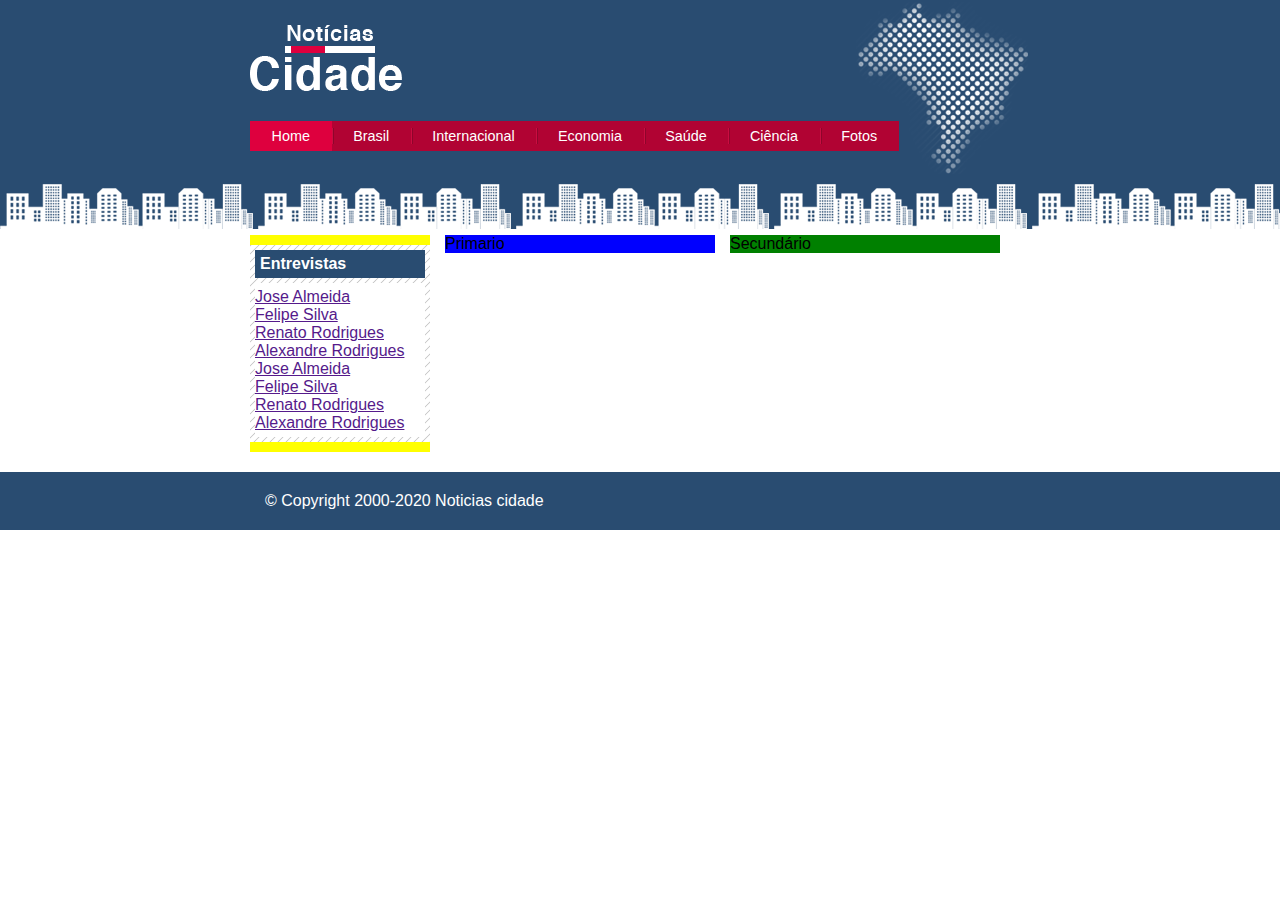
<file: index.html>
<!DOCTYPE html>
<html lang="pt-br">
        <head>
            <title>Noticias cidade - Seu site de notícias</title>
            <meta charset="UTF-8">
            <link rel="stylesheet" type="text/css" href="./css/estilo.css">
        </head>
<body id="tres-colunas" class="home">
<!--inicio container-->
<div id="container">
    <div id="topo"> <!--inicio topo-->
            <h1 class="logo">Noticias Cidade</h1>
            <ul id="navegacao">
                <li class="primeiro"><a id="home" href="index.html">Home</a></li>
                <li><a id="brasil" href="brasil.html">Brasil</a></li>
                <li><a id="internacional" href="internacional.html">Internacional</a></li>
                <li><a id="economia" href="economia.html">Economia</a></li>
                <li><a id="saude" href="saude.html">Saúde</a></li>
                <li><a id="ciencia" href="ciencia.html">Ciência</a></li>
                <li><a id="fotos" href="fotos.html">Fotos</a></li>
            </ul> 
    </div><!--fim topo-->
        <div id="conteudo"> <!--inicio conteudo-->
            <div id="primario">Primario</div>
            <div id="secundario">Secundário</div>
            
            <div id="lateral"><!--inicio lateral-->
                <div class="caixa">
                    <h2>Entrevistas</h2>
                    <div class="caixa-conteudo">
                        <ul>
                            <li><a href="">Jose Almeida</a></li>
                            <li><a href="">Felipe Silva</a></li>
                            <li><a href="">Renato Rodrigues</a></li>
                            <li><a href="">Alexandre Rodrigues</a></li>
                            <li><a href="">Jose Almeida</a></li>
                            <li><a href="">Felipe Silva</a></li>
                            <li><a href="">Renato Rodrigues</a></li>
                            <li><a href="">Alexandre Rodrigues</a></li>
                        </ul>
                    </div>
                </div>
            </div><!--fim lateral-->
        </div><!--fim conteudo-->
</div> <!--fim container-->
<div id="container-rodape" style="clear: both;">
    <div id="rodape">&copy; Copyright 2000-2020 Noticias cidade</div>
</div>
</body>
</html>
</file>
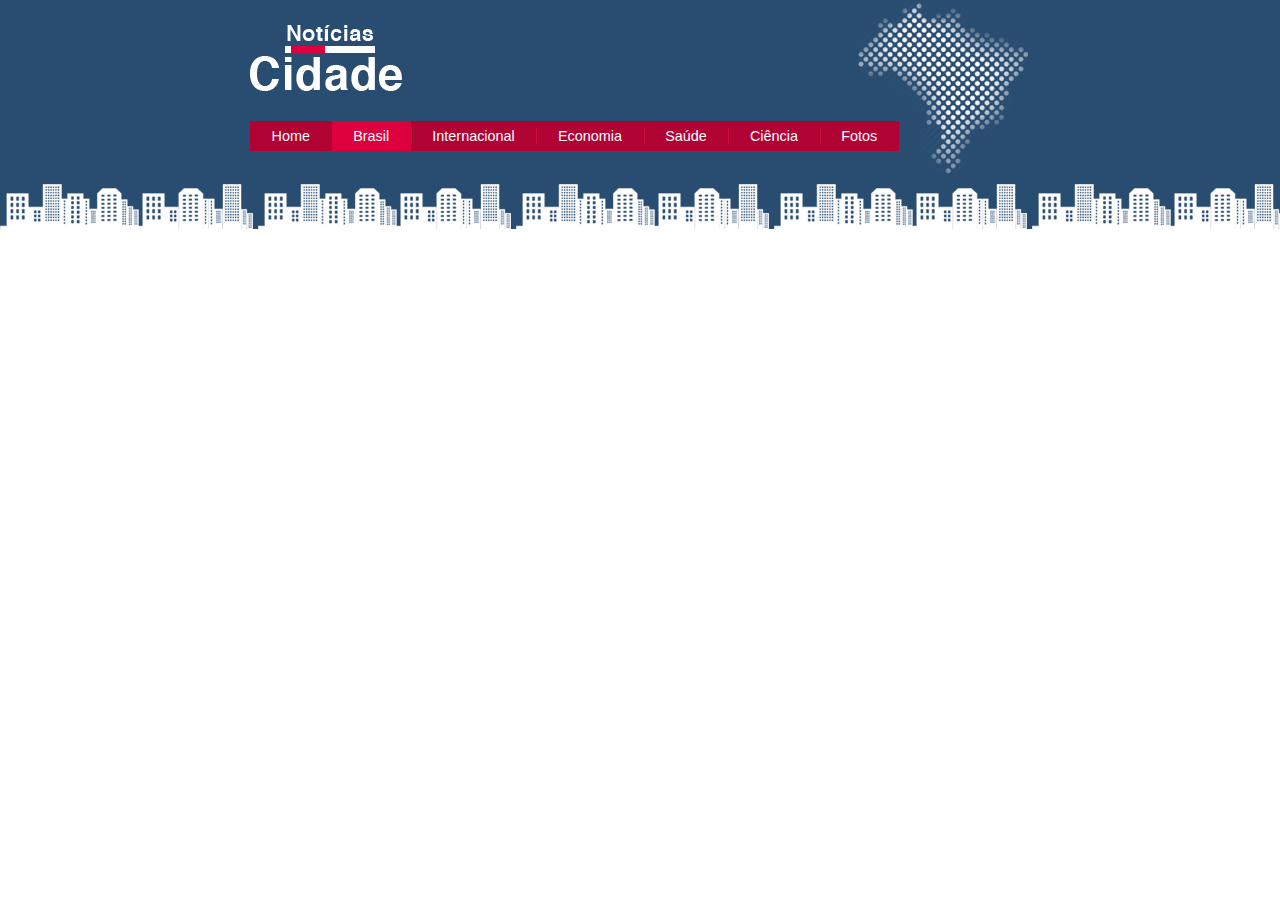
<file: brasil.html>
<!DOCTYPE html>
<html lang="pt-br">
        <head>
            <title>Noticias cidade - Seu site de notícias</title>
            <meta charset="UTF-8">

            <link rel="stylesheet" type="text/css" href="./css/estilo.css">
        </head>
<body class="brasil">

    <div id="container">
        <div id="topo">
            <h1 class="logo">Noticias Cidade</h1>
            <ul id="navegacao">
                <li class="primeiro"><a id="home" href="index.html">Home</a></li>
                <li><a id="brasil" href="brasil.html">Brasil</a></li>
                <li><a id="internacional" href="internacional.html">Internacional</a></li>
                <li><a id="economia" href="economia.html">Economia</a></li>
                <li><a id="saude" href="saude.html">Saúde</a></li>
                <li><a id="ciencia" href="ciencia.html">Ciência</a></li>
                <li><a id="fotos" href="fotos.html">Fotos</a></li>
            </ul> 
        </div>
    
    </div>

</body>
</html>
</file>
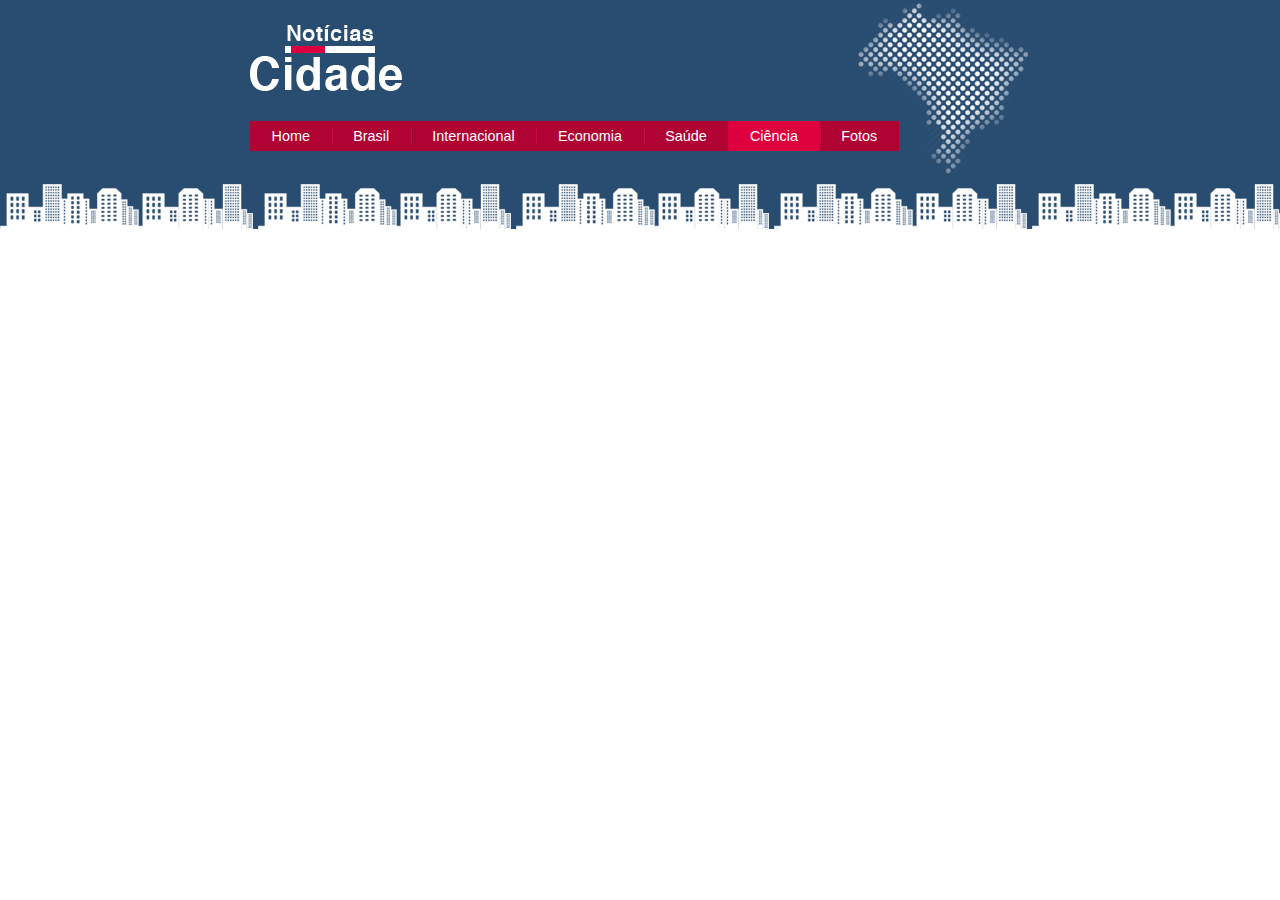
<file: ciencia.html>
<!DOCTYPE html>
<html lang="pt-br">
        <head>
            <title>Noticias cidade - Seu site de notícias</title>
            <meta charset="UTF-8">

            <link rel="stylesheet" type="text/css" href="./css/estilo.css">
        </head>
<body class="ciencia">

    <div id="container">
        <div id="topo">
            <h1 class="logo">Noticias Cidade</h1>
            <ul id="navegacao">
                <li class="primeiro"><a id="home" href="index.html">Home</a></li>
                <li><a id="brasil" href="brasil.html">Brasil</a></li>
                <li><a id="internacional" href="internacional.html">Internacional</a></li>
                <li><a id="economia" href="economia.html">Economia</a></li>
                <li><a id="saude" href="saude.html">Saúde</a></li>
                <li><a id="ciencia" href="ciencia.html">Ciência</a></li>
                <li><a id="fotos" href="fotos.html">Fotos</a></li>
            </ul> 
        </div>
    
    </div>

</body>
</html>
</file>
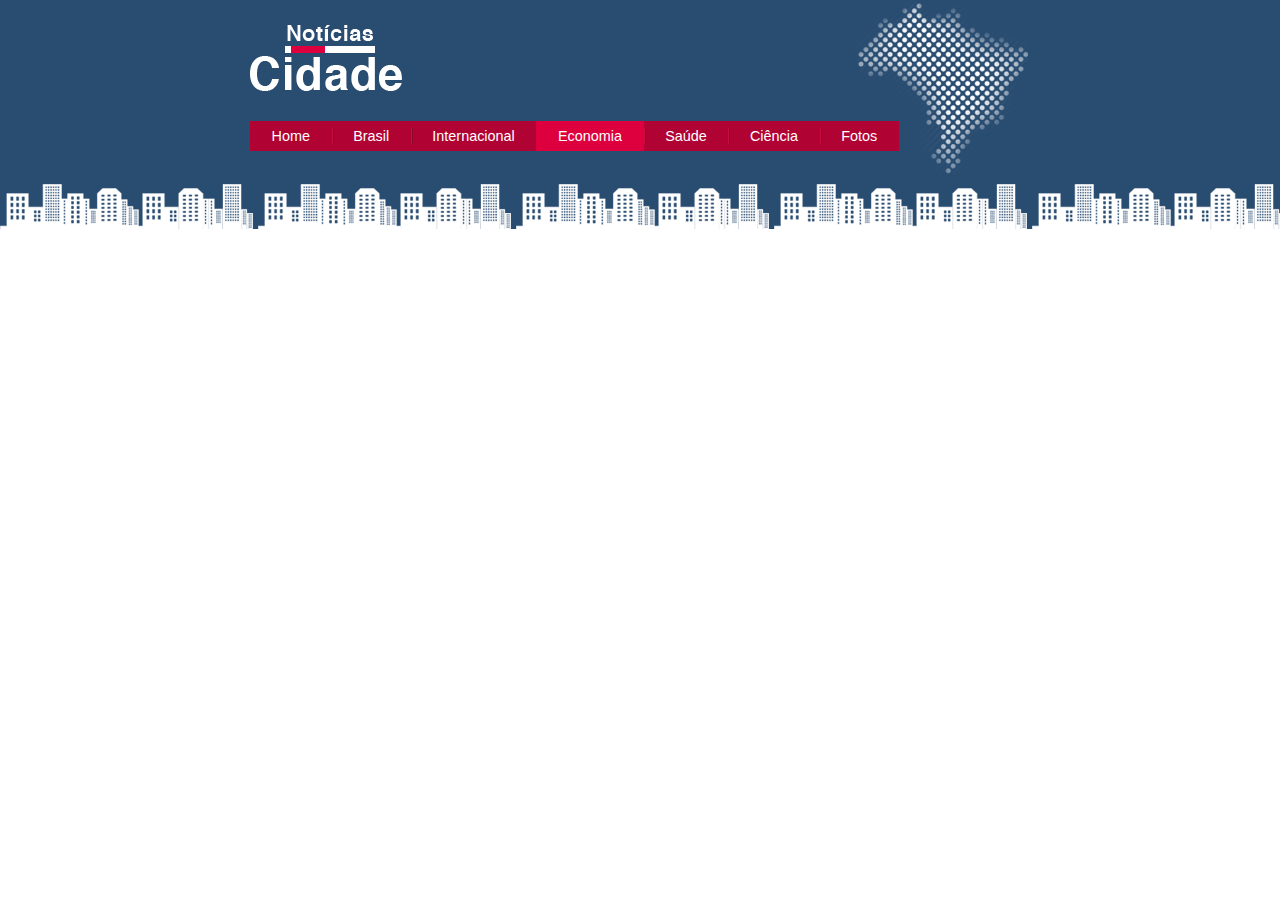
<file: economia.html>
<!DOCTYPE html>
<html lang="pt-br">
        <head>
            <title>Noticias cidade - Seu site de notícias</title>
            <meta charset="UTF-8">

            <link rel="stylesheet" type="text/css" href="./css/estilo.css">
        </head>
<body class="economia">

    <div id="container">
        <div id="topo">
            <h1 class="logo">Noticias Cidade</h1>
            <ul id="navegacao">
                <li class="primeiro"><a id="home" href="index.html">Home</a></li>
                <li><a id="brasil" href="brasil.html">Brasil</a></li>
                <li><a id="internacional" href="internacional.html">Internacional</a></li>
                <li><a id="economia" href="economia.html">Economia</a></li>
                <li><a id="saude" href="saude.html">Saúde</a></li>
                <li><a id="ciencia" href="ciencia.html">Ciência</a></li>
                <li><a id="fotos" href="fotos.html">Fotos</a></li>
            </ul> 
        </div>
    
    </div>

</body>
</html>
</file>
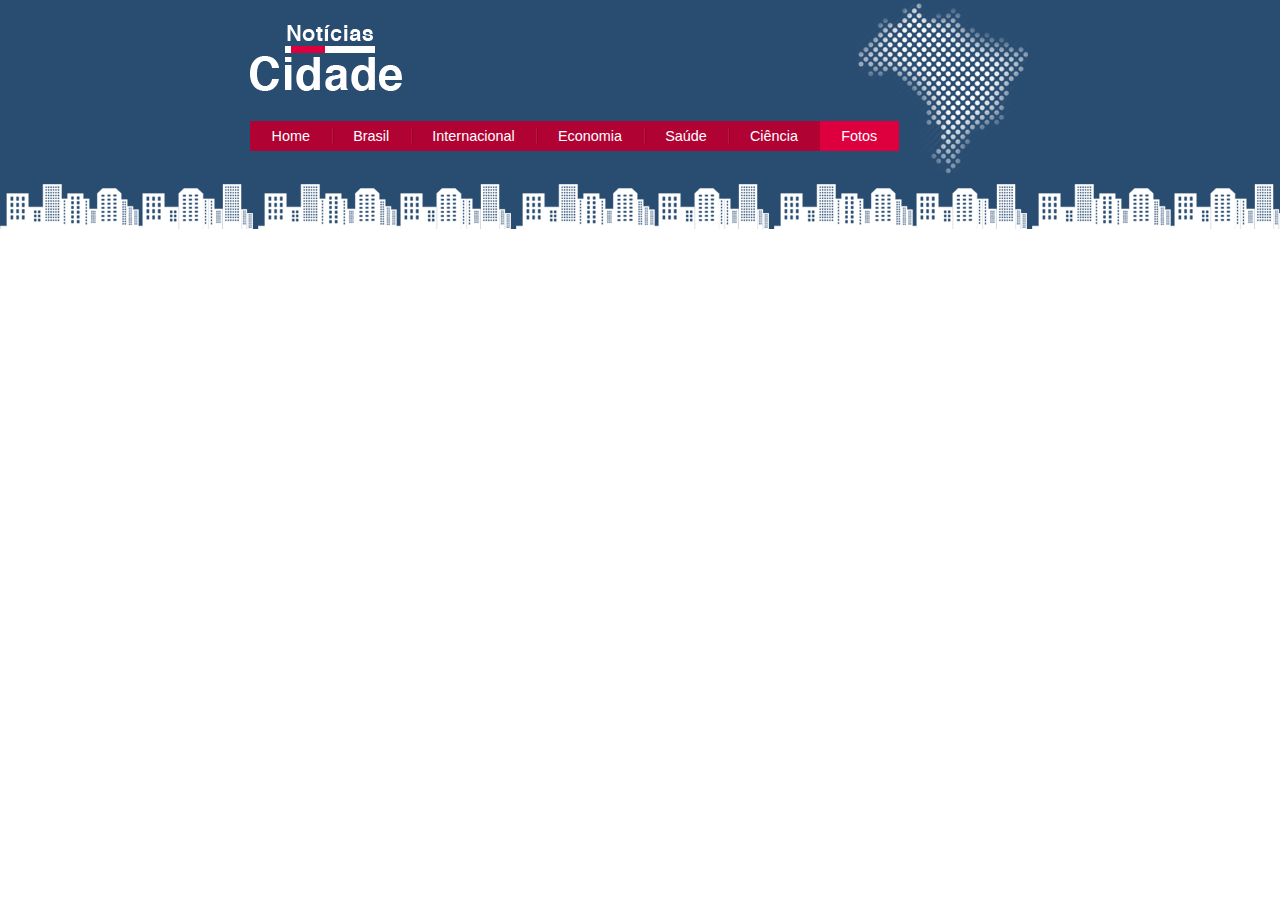
<file: fotos.html>
<!DOCTYPE html>
<html lang="pt-br">
        <head>
            <title>Noticias cidade - Seu site de notícias</title>
            <meta charset="UTF-8">

            <link rel="stylesheet" type="text/css" href="./css/estilo.css">
        </head>
<body class="fotos">

    <div id="container">
        <div id="topo">
            <h1 class="logo">Noticias Cidade</h1>
            <ul id="navegacao">
                <li class="primeiro"><a id="home" href="index.html">Home</a></li>
                <li><a id="brasil" href="brasil.html">Brasil</a></li>
                <li><a id="internacional" href="internacional.html">Internacional</a></li>
                <li><a id="economia" href="economia.html">Economia</a></li>
                <li><a id="saude" href="saude.html">Saúde</a></li>
                <li><a id="ciencia" href="ciencia.html">Ciência</a></li>
                <li><a id="fotos" href="fotos.html">Fotos</a></li>
            </ul> 
        </div>
    
    </div>

</body>
</html>
</file>
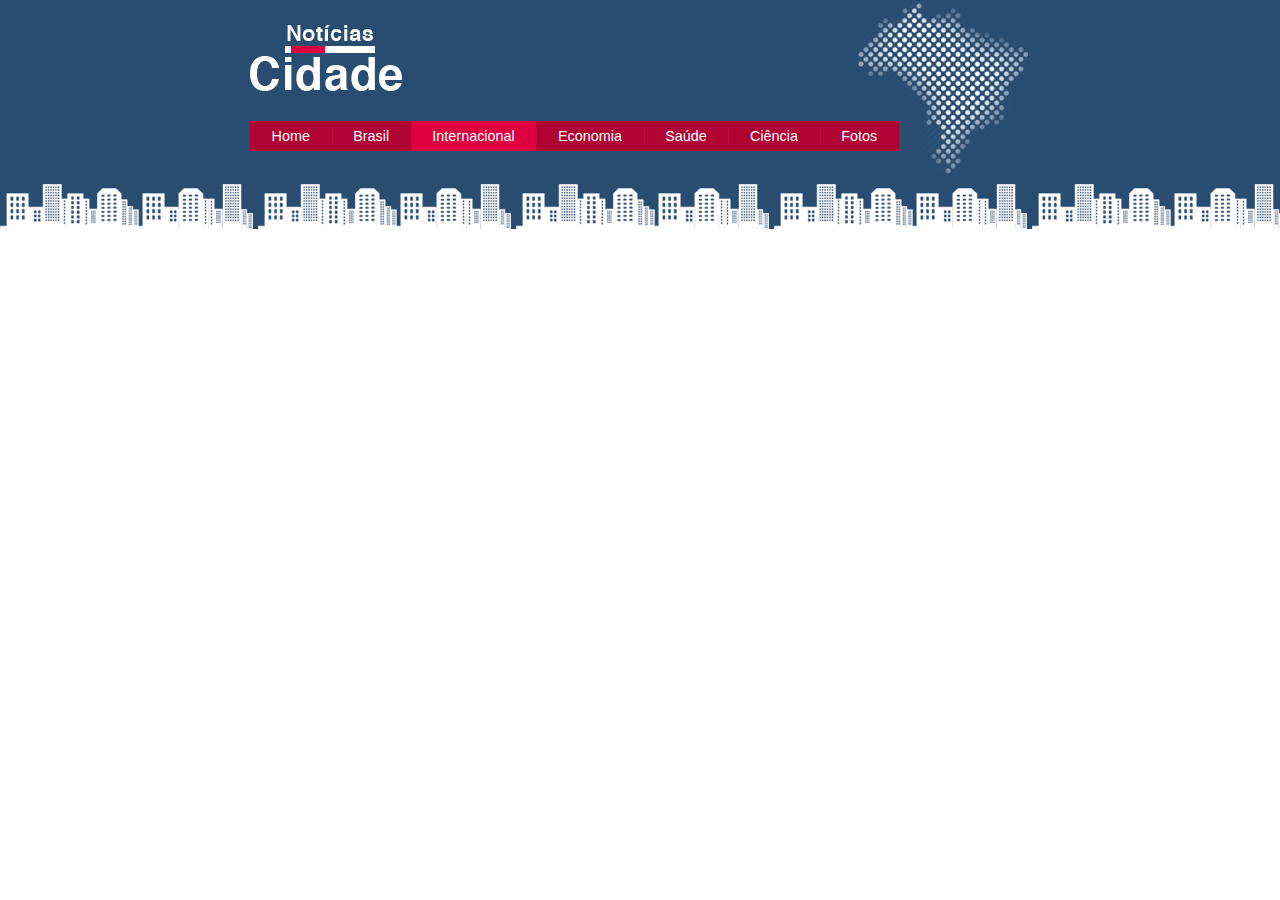
<file: internacional.html>
<!DOCTYPE html>
<html lang="pt-br">
        <head>
            <title>Noticias cidade - Seu site de notícias</title>
            <meta charset="UTF-8">

            <link rel="stylesheet" type="text/css" href="./css/estilo.css">
        </head>
<body class="internacional">

    <div id="container">
        <div id="topo">
            <h1 class="logo">Noticias Cidade</h1>
            <ul id="navegacao">
                <li class="primeiro"><a id="home" href="index.html">Home</a></li>
                <li><a id="brasil" href="brasil.html">Brasil</a></li>
                <li><a id="internacional" href="internacional.html">Internacional</a></li>
                <li><a id="economia" href="economia.html">Economia</a></li>
                <li><a id="saude" href="saude.html">Saúde</a></li>
                <li><a id="ciencia" href="ciencia.html">Ciência</a></li>
                <li><a id="fotos" href="fotos.html">Fotos</a></li>
            </ul> 
        </div>
    
    </div>

</body>
</html>
</file>
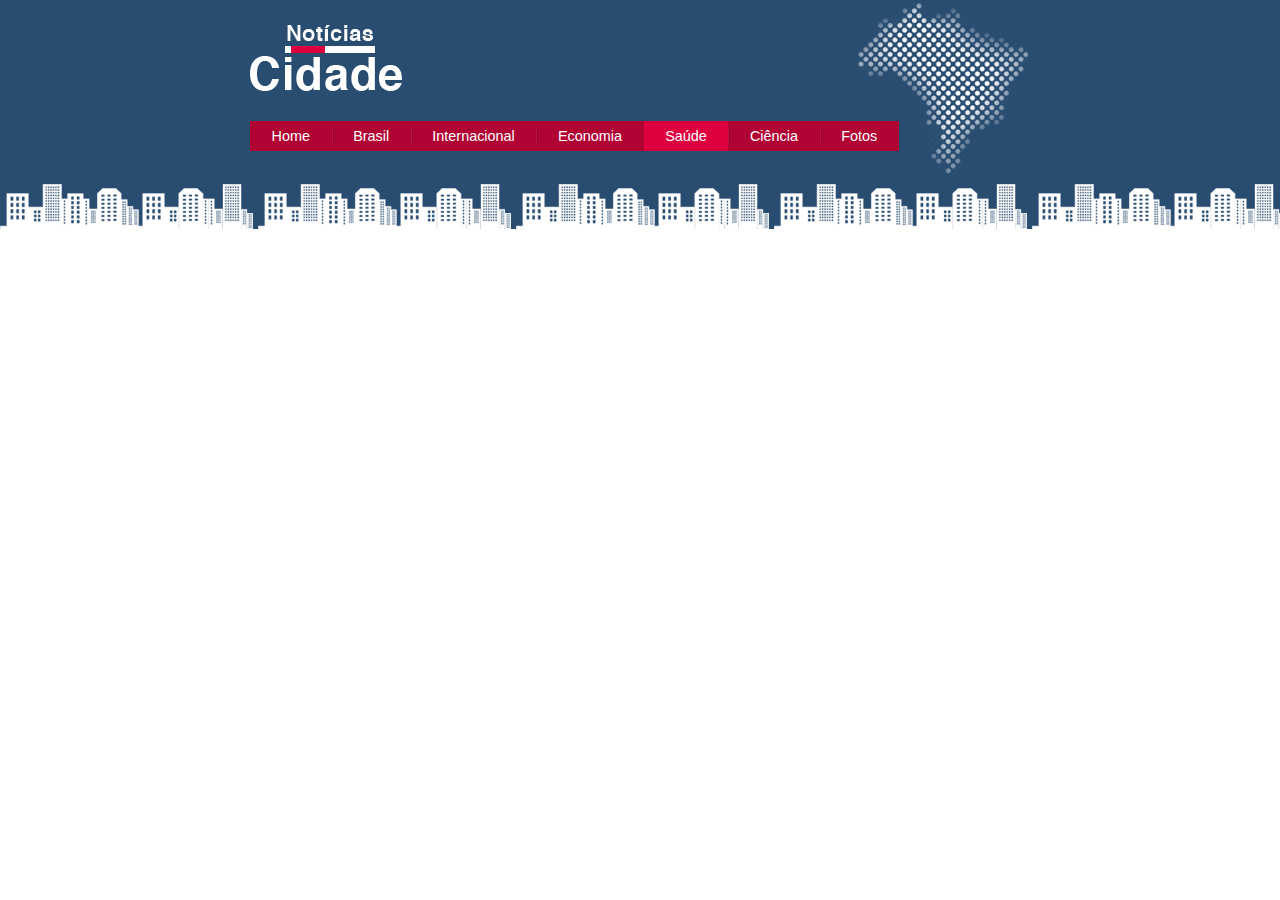
<file: saude.html>
<!DOCTYPE html>
<html lang="pt-br">
        <head>
            <title>Noticias cidade - Seu site de notícias</title>
            <meta charset="UTF-8">

            <link rel="stylesheet" type="text/css" href="./css/estilo.css">
        </head>
<body class="saude">

    <div id="container">
        <div id="topo">
            <h1 class="logo">Noticias Cidade</h1>
            <ul id="navegacao">
                <li class="primeiro"><a id="home" href="index.html">Home</a></li>
                <li><a id="brasil" href="brasil.html">Brasil</a></li>
                <li><a id="internacional" href="internacional.html">Internacional</a></li>
                <li><a id="economia" href="economia.html">Economia</a></li>
                <li><a id="saude" href="saude.html">Saúde</a></li>
                <li><a id="ciencia" href="ciencia.html">Ciência</a></li>
                <li><a id="fotos" href="fotos.html">Fotos</a></li>
            </ul> 
        </div>
    
    </div>

</body>
</html>
</file>
<file: css/estilo.css>
* {
    margin: 0;
    padding: 0;

}

body {
    font-family: "Trebuchet MS", Helvetica, sans-serif;
    background: #fff url(../imagens/fundo.png) repeat-x;
}
#container {
    width: 780px;
    margin: 0 auto;
}
#topo {
    height: 150px;
    background: url(../imagens/detalhe-topo.png) no-repeat right top;
    padding-top: 25px;
    /*border: 1px solid red;*/
}
.logo {
    width: 152px;
    height: 66px;
    background: url(../imagens/logo.png) no-repeat center;
    text-indent: -3000px;
}
ul{
    margin: 0;
    padding: 0;
    list-style: none;
}
#topo ul {
    background: #b10333;
    margin-top: 30px;
    float: left;
}
#topo ul li {
    float: left;
}

#topo ul li a {
    font-size: 0.9em;
    display: block;
    padding:  0.5em 1.5em;
    text-decoration: none;
    color: #fff;
    background: url(../imagens/divisor.png) no-repeat left center;
}
#topo ul .primeiro a {
    background: none;
}
#topo ul a:hover{
    color: #69001d;
}
body.home #navegacao a#home,
body.brasil #navegacao a#brasil,
body.internacional #navegacao a#internacional,
body.economia #navegacao a#economia,
body.saude #navegacao a#saude,
body.ciencia #navegacao a#ciencia,
body.fotos #navegacao a#fotos 
{
    color: #fff;
    background: #de003e;
    cursor: text;
}

/* configurações da área de conteúdo */
#conteudo {
    margin-top: 60px;        
    background: #f5f5f5;
}
#lateral {
    width: 180px;
    float: left;
    margin: 0 0 20px -750px;
    background: yellow;
}    
#primario {
    width: 270px;
    float: left;
    margin: 0 0 20px 195px;
    background: blue;
}
#uma-coluna #primario {
    width: 750px;
    margin: 0 0 20px 0;
}
#duas-colunas #primario {
    width: 555px;
}
#tres-colunas #primario {
    width: 270px;
    float: left;
    margin: 0 0 20px 195px;
    background: blue;
}

#secundario {
    width: 270px;
    float: left;
    margin: 0 0 20px 15px;
    background: green;

}
.caixa {
    background: #f3f3f3 url(../imagens/fundo-caixa.png);
    margin: 10px 0;
    padding: 5px;
}
h2 {
    background: #294c71;
    color: #fff;
    font-size: 1em;
    padding: 5px;
}
.caixa-conteudo {
    background: #fff;
    padding: 5px 0 5px 0;
    margin-top: 5px;
}


/*rodape*/
#container-rodape {
    background: #294c71;
    padding: 20px;
}
#rodape {
    width: 750px;
    margin: 0 auto;
    color: #fff;
}
</file>
